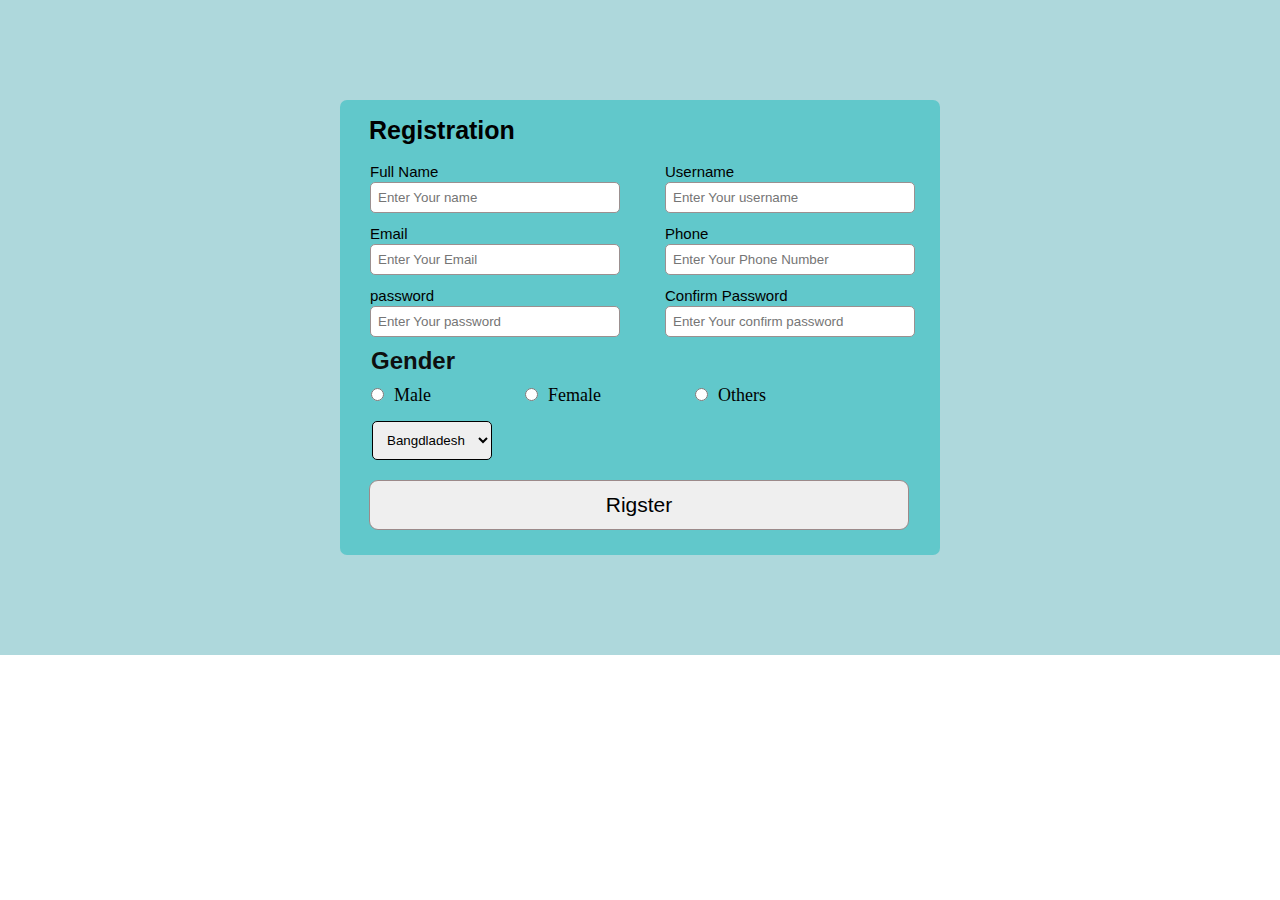
<file: php-basic-project/arafat/index.html>
<!DOCTYPE html>
<html lang="en">
<head>
    <meta charset="UTF-8">
    <meta name="viewport" content="width=device-width, initial-scale=1.0">
    <title>HTML FORM</title>
    <link rel="icon" type="image/x-icon" href="/images/favicon.ico">
    <link rel="stylesheet" href="style.css">
</head>
<body>
    <div class="form">
        <form action="connect.php" method="post">
		 
            <h1>Registration </h1>
            <div class="container">
                <div class="form_n">
                    <label for="fname">Full Name</label><br>
                        <input required placeholder="Enter Your name" type="text" id="fname" name="fname"><br>
                        <label for="email">Email</label><br>
                        <input placeholder="Enter Your Email" required type="email" id="email" name="email"><br>
                        <label for="password">password</label><br>
                        <input placeholder="Enter Your password" required type="password" id="password" name="password">
                </div>
                <div class="form_n2">
                    <label for="username">Username</label><br>
                    <input required placeholder="Enter Your username" type="text" id="usrname" name="s_username"><br>
                    <label for="phone">Phone</label><br>
                    <input placeholder="Enter Your Phone Number" required type="number" id="phone" name="phone"><br>
                    <label for="c_password">Confirm Password</label><br>
                    <input placeholder="Enter Your confirm password" required type="password" id="c_password" name="c_password">
                </div>
            </div>
            <div class="gender_f">
                <h2>Gender</h2>
                <input type="radio" name="gender" id="gender1"><label for="gender1">Male</label>
                <input type="radio" name="gender" id="gender2"><label for="gender2">Female</label>
                <input type="radio" name="gender" id="gender3"><label for="gender3">Others</label>
            </div>
            <div class="country">
                <select name="country" id="h_country">
                    <option value="Bangdladesh" selected>Bangdladesh</option>
                    <option value="Pakistan">Pakistan</option>
                    <option value="India">India</option>
                </select>
            </div>
            <input type="submit" value="Rigster" name="register" id="register">
        </form>
    </div>
</body>
</html>
</file>
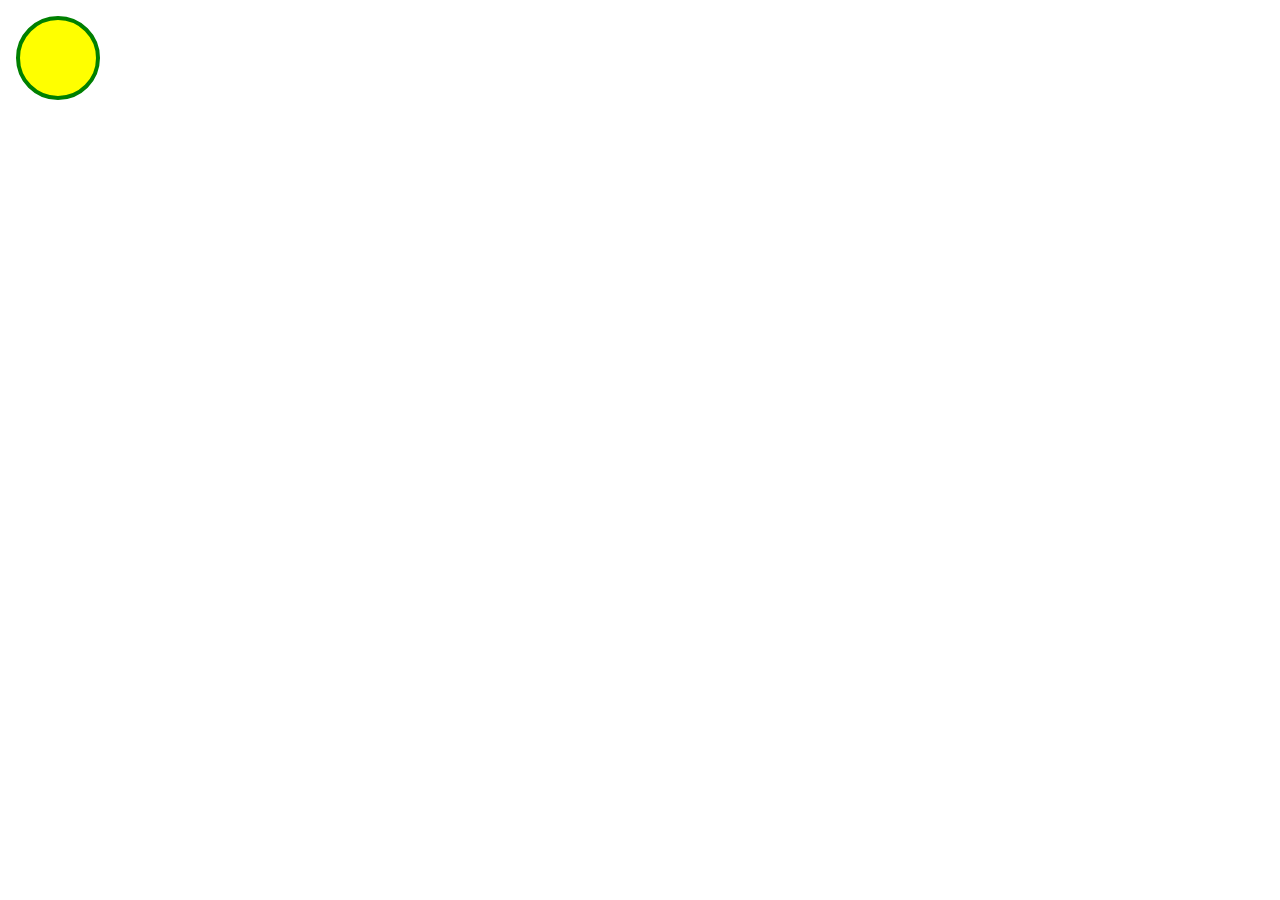
<file: php-basic-project/arafat/index2.html>
<!DOCTYPE html>
<html lang="en">
<head>
    <meta charset="UTF-8">
    <meta name="viewport" content="width=device-width, initial-scale=1.0">
    <title>Document</title>
</head>
<body>
    <svg width="100" height="100">
        <circle cx="50" cy="50" r="40" stroke="green" stroke-width="4" fill="yellow" />
      </svg>
</body>
</html>
</file>
<file: php-basic-project/arafat/style.css>
*{margin: 0;padding: 0;box-sizing: border-box;}
.form{
    background-color: #52adb578;
    width: 100%;
    overflow: hidden;
}
form{
    width: 600px;
    margin: 100px auto;
    background: #57c5c8e0;
    border-radius: 7px;
}
form h1{
    color:black;
    font-size: 25px;
    font-family: arial;
    padding: 16px 29px;
}
.container{

}
.form_n{
    float: left;
    width: 250px;
    margin-left: 30px;
}
.form_n2{
    float: right;
    width: 275px;
}
.form_n2 input{
    padding: 7px;
    border-color:rgb(82, 73, 73);
    outline: none;
    margin-bottom: 10px;
    width: 250px;
    border-radius: 5px;
    border: 1px solid #9b9090;
}
.form_n2 label{
    font-size: 15px;
    font-family: Arial, Helvetica, sans-serif;
    margin-bottom: 20px;
    line-height: 21px;
}
.form_n label{
    font-size: 15px;
    font-family: Arial, Helvetica, sans-serif;
    margin-bottom: 20px;
    line-height: 21px;
}
.form_n input{
    padding: 7px;
    border-color: rgb(82, 73, 73);
    outline: none;
    margin-bottom: 10px;
    width: 250px;
    border-radius: 5px;
    border: 1px solid #9b9090;
}
.gender_f {
    width: 100%;
    padding: 0px 31px;
}
.gender_f h2{
    margin-bottom: 10px;
    color: #0e0f0f;
    font-family: Arial, Helvetica, sans-serif;
}
.gender_f input{
    margin-right: 10px;
}
.gender_f label{
    margin-right: 90px;
    font-size: 18px;

}
.country {
    padding: 15px 32px;
}
select#h_country{
    padding:10px 10px;
    border: 1px solid black;
    outline: none;
    border-radius: 5px;
    text-align: left;
}
#register{
    width: 90%;
    padding: 12px 0px;
    margin: 5px 13px 25px 29px;
    font-size: 21px;
    outline: none;
    border-radius: 9px;
    border: 1px solid #9c8a8a;
}
</file>
